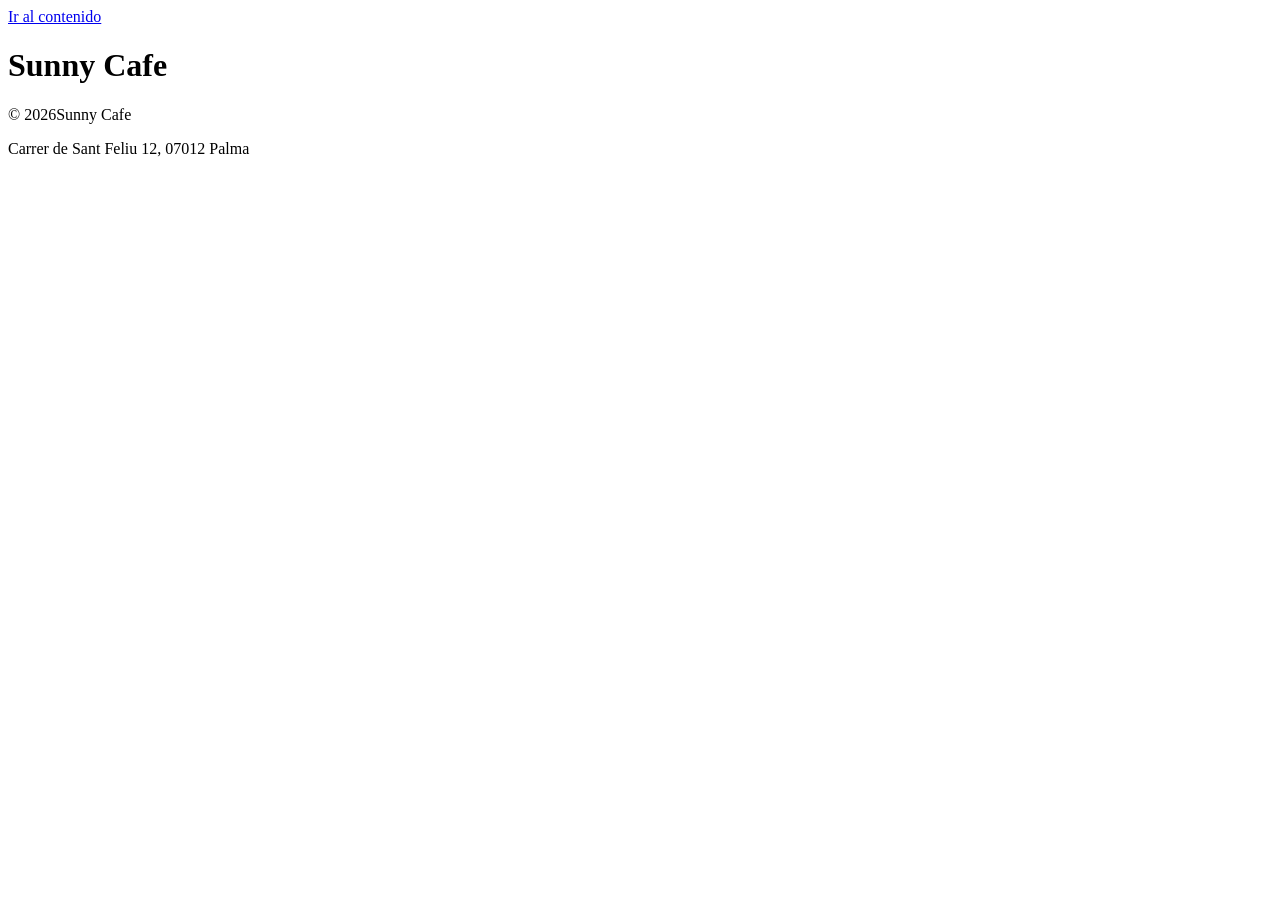
<file: public/index.html>
<!DOCTYPE html><html lang="es" data-theme="stone"> <head><meta charset="utf-8"><meta name="viewport" content="width=device-width, initial-scale=1"><title>Sunny Cafe · Coffee Shop · Palma</title><meta name="description" content="x"><meta name="robots" content="index, follow"><link rel="canonical" href="https://sunny-cafe-prod.onrender.com"><meta property="og:type" content="website"><meta property="og:locale" content="es_ES"><meta property="og:title" content="Sunny Cafe · Coffee Shop · Palma"><meta property="og:description" content="x"><meta property="og:image" content="https://cdn.mylocalbusiness.io/assets/default/placeholder/sunny-cafe-logo.png"><meta property="og:url" content="https://sunny-cafe-prod.onrender.com"><meta name="twitter:card" content="summary_large_image"><link rel="icon" href="/favicon.svg" type="image/svg+xml"><meta name="twitter:title" content="Sunny Cafe · Coffee Shop · Palma"><meta name="twitter:description" content="x"><meta name="twitter:image" content="https://cdn.mylocalbusiness.io/assets/default/placeholder/sunny-cafe-logo.png">




</head> <body> <a class="wm-site-skip-link" href="#main">Ir al contenido</a><main id="main" tabindex="-1"><h1 class="wm-visually-hidden" id="hero-title">Sunny Cafe</h1></main><footer class="wm-footer"><div class="wm-container wm-site-footer__inner"><p class="wm-footer__copyright">© 2026Sunny Cafe</p><p class="wm-site-footer__meta wm-text-muted">Carrer de Sant Feliu 12, 07012 Palma</p></div></footer> </body></html>
</file>
